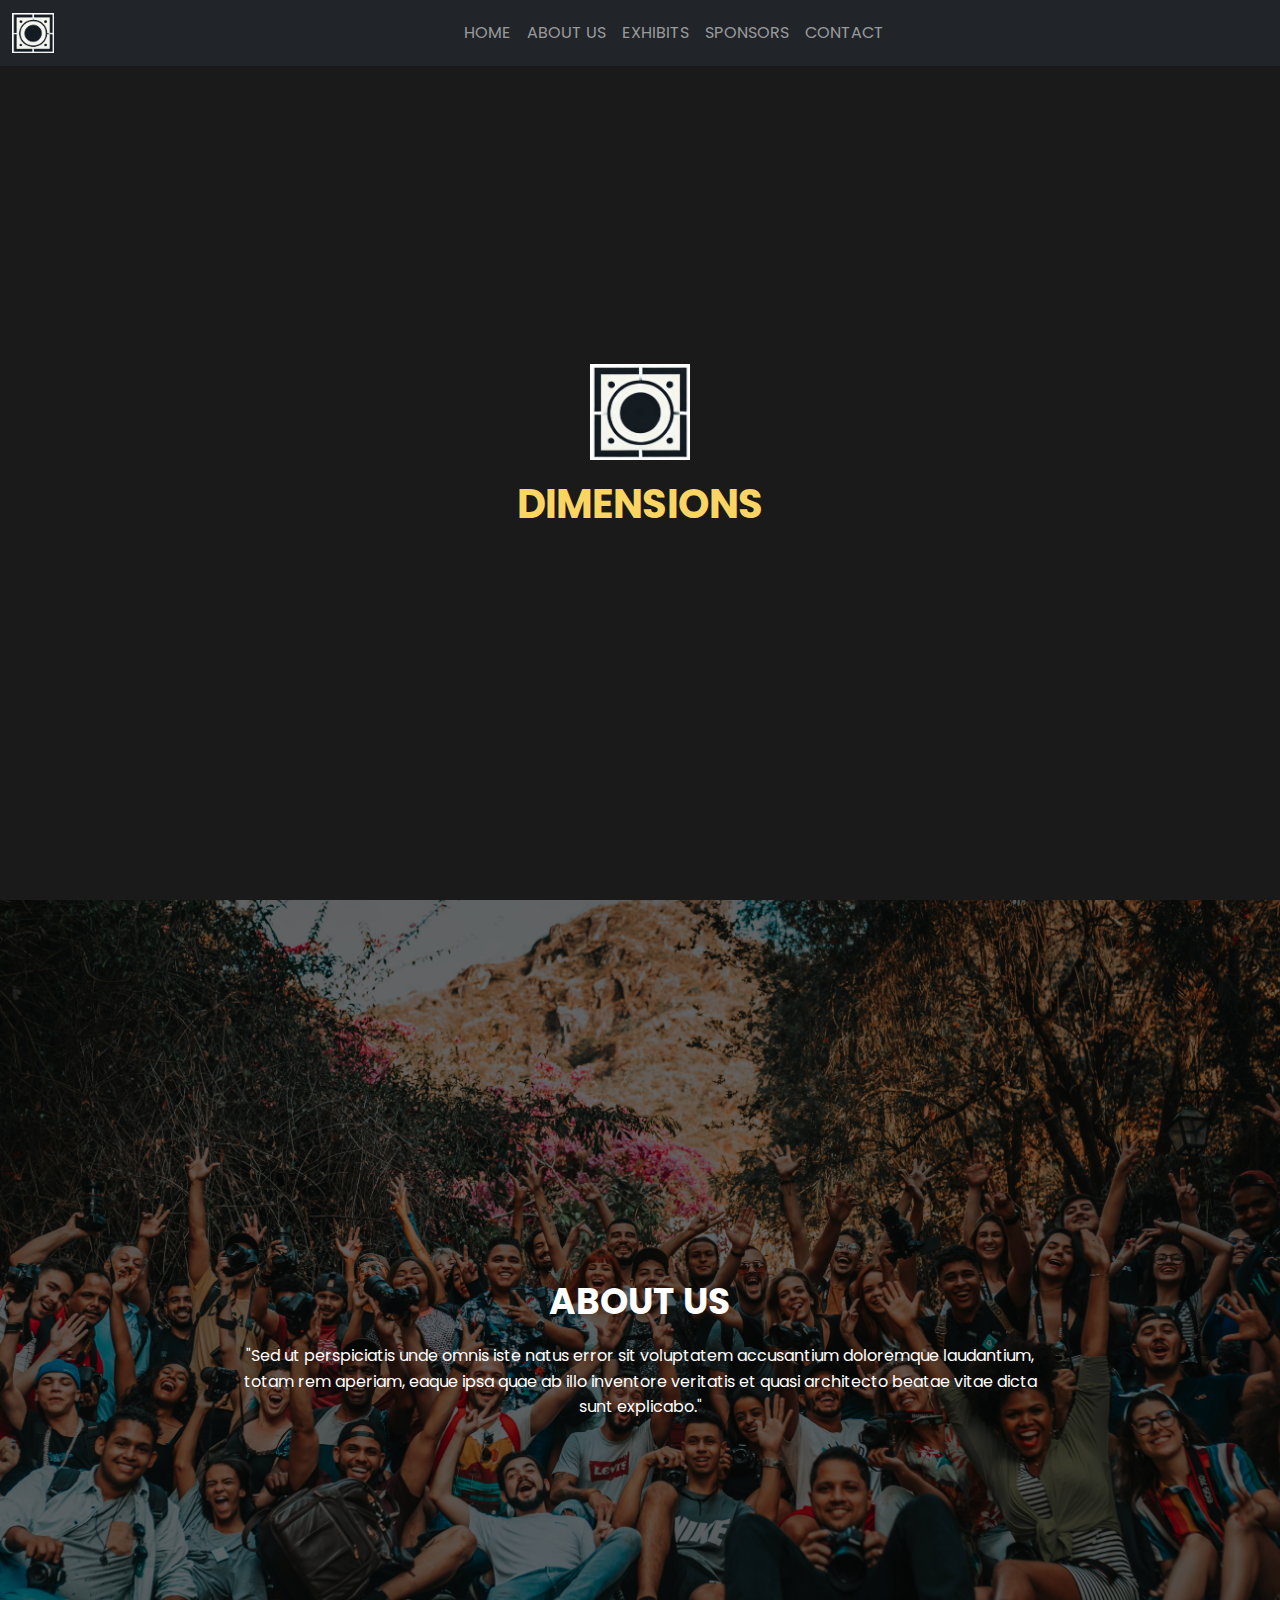
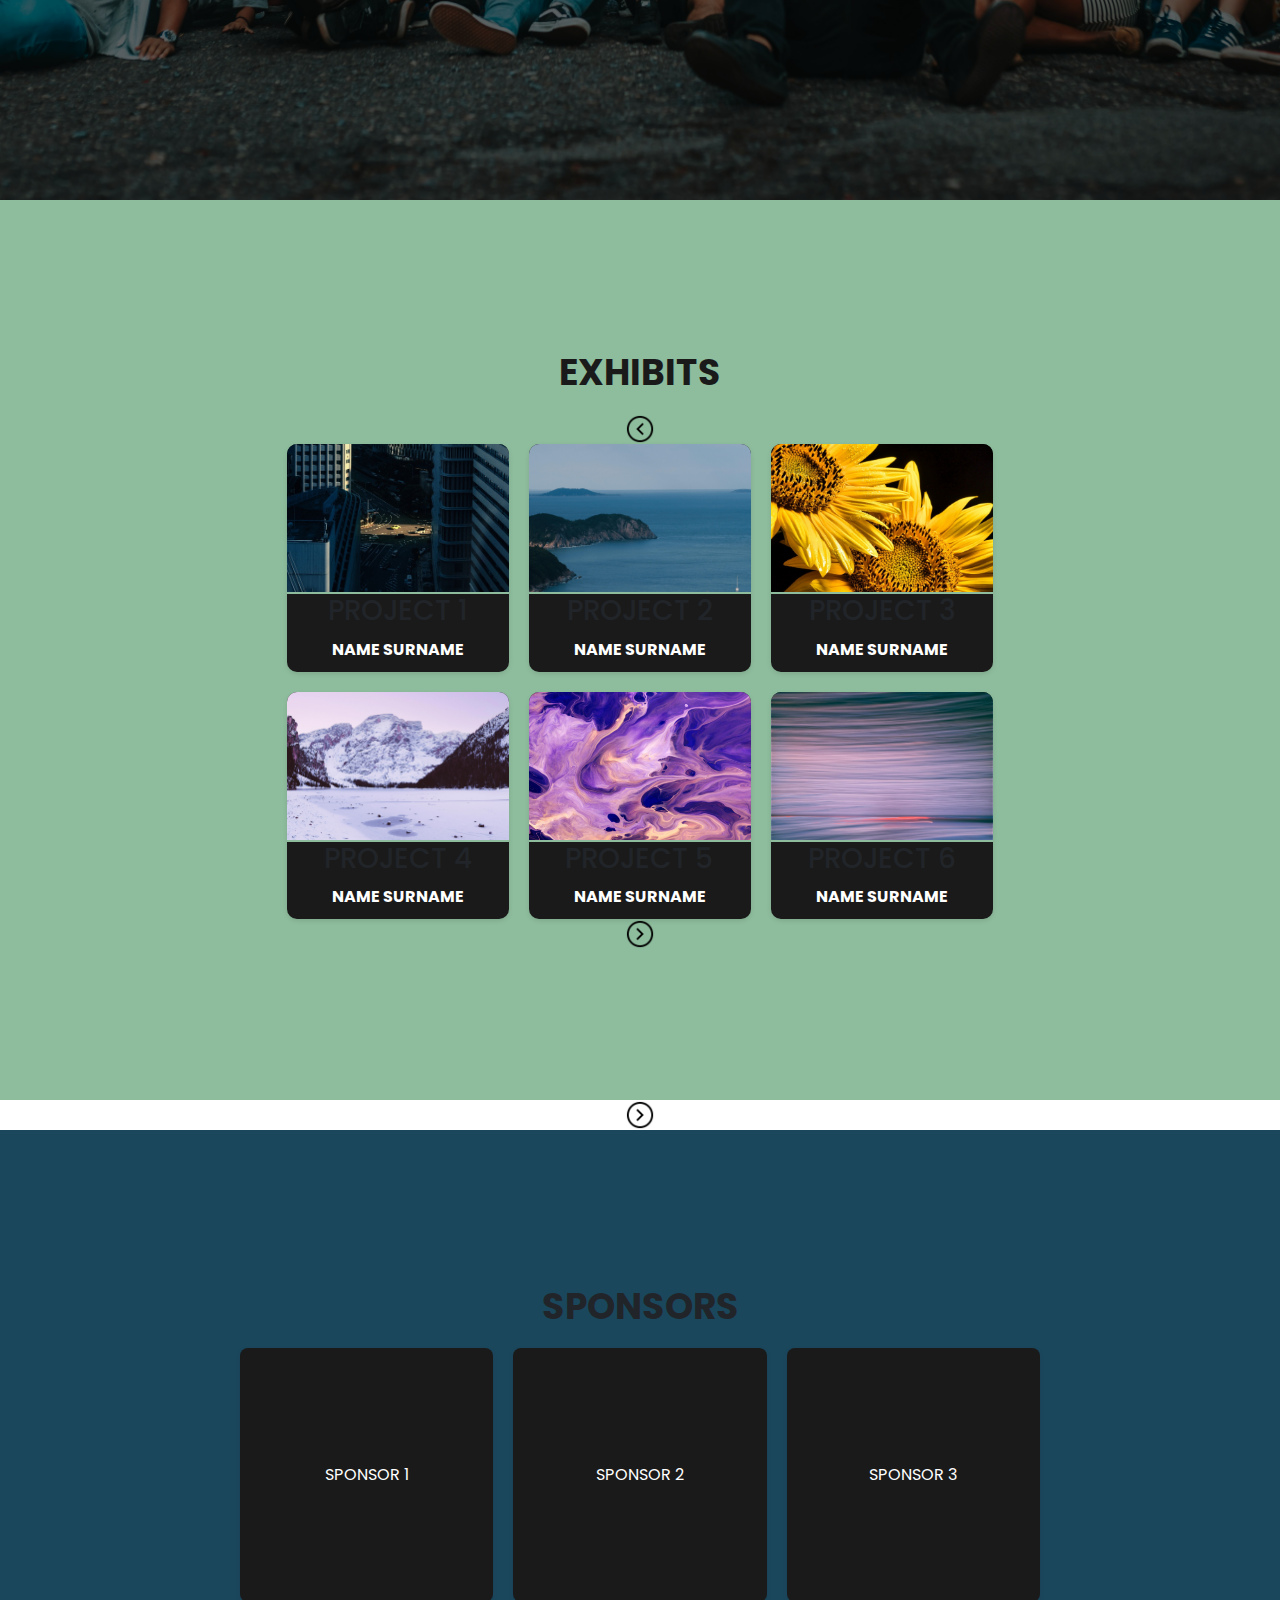
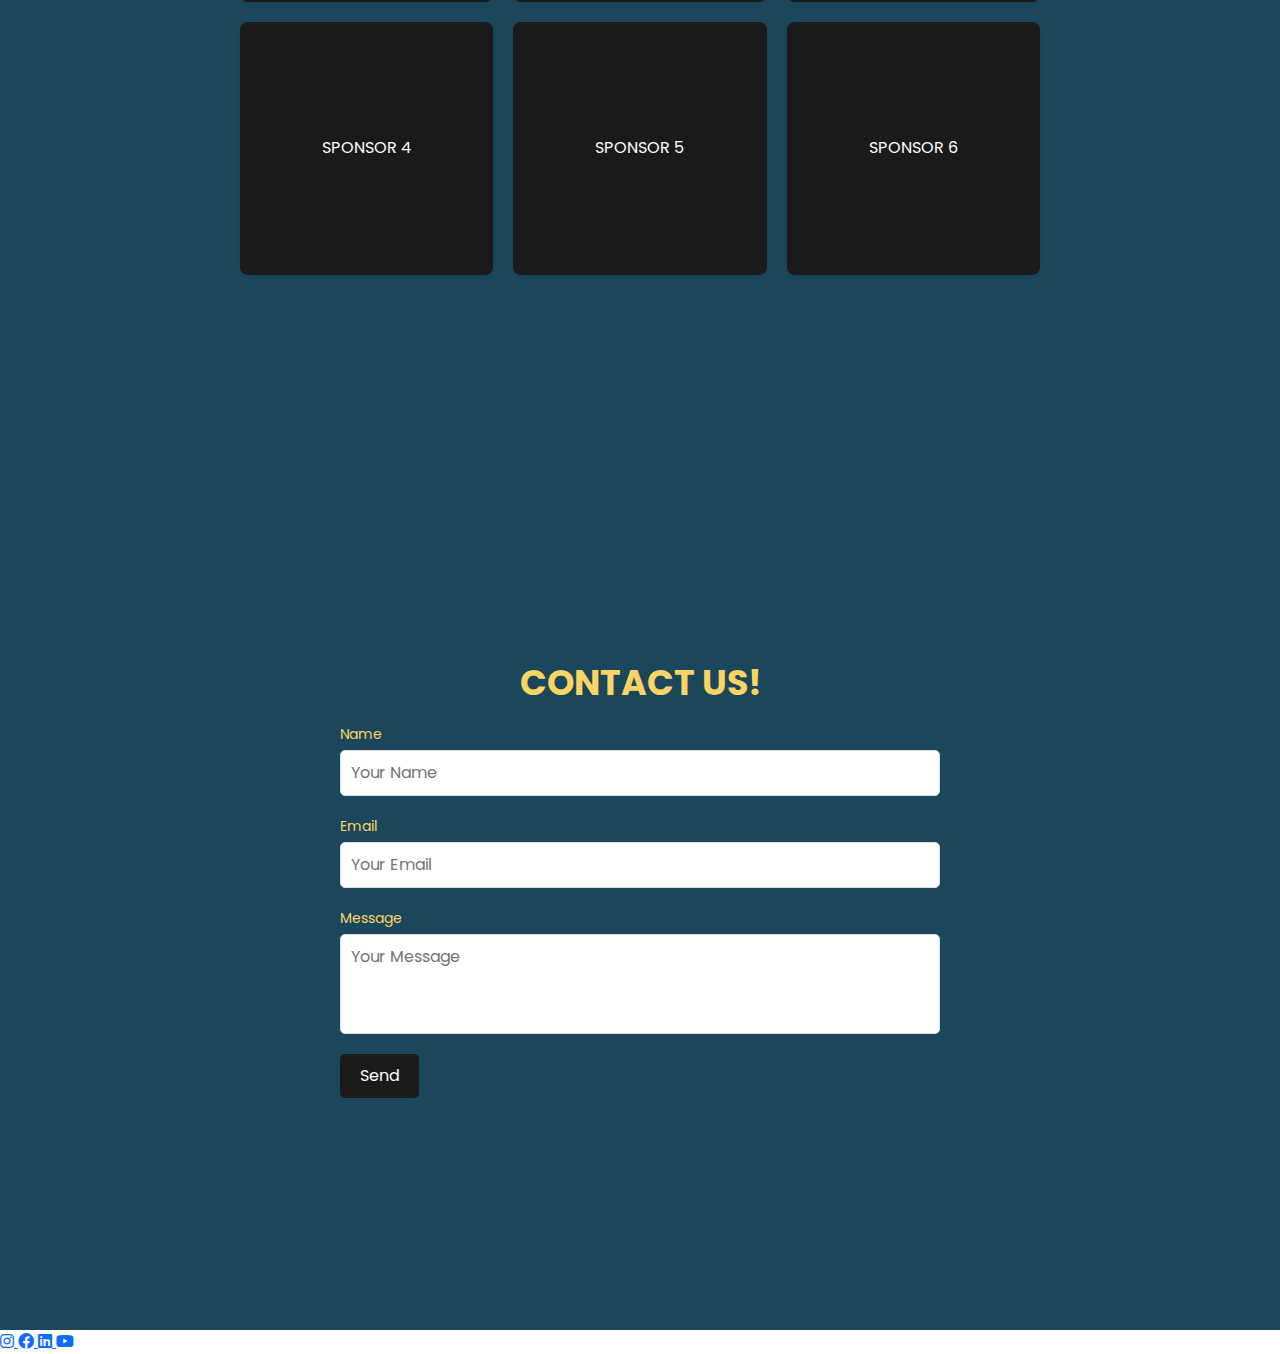
<file: Abigail/home.html>
<!DOCTYPE html>
<html lang="en">
    <head>
        <meta charset="UTF-8">
        <meta name="viewport" content="width=device-width, initial-scale=1.0">
        <!-- Google Font -->
        <link href="https://fonts.googleapis.com/css2?family=Poppins:wght@400;500;600&display=swap" rel="stylesheet">
        <!-- Bootstrap CSS -->
        <link href="https://cdn.jsdelivr.net/npm/bootstrap@5.3.0-alpha3/dist/css/bootstrap.min.css" rel="stylesheet">
          <link href="https://cdnjs.cloudflare.com/ajax/libs/font-awesome/6.0.0/css/all.min.css" rel="stylesheet">
        <link rel="stylesheet" href="styles.css">
      </head>
      
  <!-- Home Section -->
  <header class="section" id="home">
    <div class="logo">
      <img src="Images/Logo.png" alt="Exhibition Logo">
    </div>
    <h1>DIMENSIONS</h1>
  </header>

  <!-- Bootstrap Sticky Navigation Bar with Logo -->
<nav id="navbar" class="navbar navbar-expand-lg navbar-dark bg-dark fixed-top">
    <div class="container-fluid">
      <a class="navbar-brand" href="#home">
        <img src="Images/Logo.png" alt="Logo" class="navbar-logo">
      </a>
      <ul class="navbar-nav mx-auto">
        <li class="nav-item">
          <a class="nav-link" href="#home">HOME</a>
        </li>
        <li class="nav-item">
          <a class="nav-link" href="#about">ABOUT US</a>
        </li>
        <li class="nav-item">
          <a class="nav-link" href="#exhibits">EXHIBITS</a>
        </li>
        <li class="nav-item">
          <a class="nav-link" href="#sponsors">SPONSORS</a>
        </li>
        <li class="nav-item">
          <a class="nav-link" href="#contact">CONTACT</a>
        </li>
      </ul>
    </div>
  </nav>
  

  <!-- About Section with Background Image -->
  <section id="about" class="section">
    <h2>ABOUT US</h2>
    <p>
      "Sed ut perspiciatis unde omnis iste natus error sit voluptatem accusantium doloremque laudantium, totam rem aperiam, eaque ipsa quae ab illo inventore veritatis et quasi architecto beatae vitae dicta sunt explicabo."
    </p>
  </section>

<!-- Exhibits Section -->
<section id="exhibits" class="section">
  <h2>EXHIBITS</h2>
  <div class="grid-container-wrapper" style="position: relative; display: inline-block;">
    <!-- Left Navigation Arrow -->
    <div class="nav-arrow left">
      <img src="Images/nav1.png" alt="Left Arrow" class="nav-icon">
    </div>

    <!-- Grid Container -->
    <div class="grid-container">
      <div class="exhibit">
        <img src="Images/exhibition1.jpg" alt="Exhibit 1">
        <h3 class="project-title">PROJECT 1</h3>
        <p class="artist-name">NAME SURNAME</p>
      </div>
      <div class="exhibit">
        <img src="Images/exhibition2.jpg" alt="Exhibit 2">
        <h3 class="project-title">PROJECT 2</h3>
        <p class="artist-name">NAME SURNAME</p>
      </div>
      <div class="exhibit">
        <img src="Images/exhibition3.jpg" alt="Exhibit 3">
        <h3 class="project-title">PROJECT 3</h3>
        <p class="artist-name">NAME SURNAME</p>
      </div>
      <div class="exhibit">
        <img src="Images/exhibition4.jpg" alt="Exhibit 4">
        <h3 class="project-title">PROJECT 4</h3>
        <p class="artist-name">NAME SURNAME</p>
      </div>
      <div class="exhibit">
        <img src="Images/exhibition5.jpg" alt="Exhibit 5">
        <h3 class="project-title">PROJECT 5</h3>
        <p class="artist-name">NAME SURNAME</p>
      </div>
      <div class="exhibit">
        <img src="Images/exhibition6.jpg" alt="Exhibit 6">
        <h3 class="project-title">PROJECT 6</h3>
        <p class="artist-name">NAME SURNAME</p>
      </div>
    </div>

    <!-- Right Navigation Arrow -->
    <div class="nav-arrow right">
      <img src="Images/nav2.png" alt="Right Arrow" class="nav-icon">
    </div>
  </div>
</section>



    <!-- Right Navigation Arrow -->
    <div class="nav-arrow right">
      <img src="Images/nav2.png" alt="Right Arrow" class="nav-icon">
    </div>
  </div>
</section>

  

  <!-- Sponsors Section -->
  <section id="sponsors" class="section">
    <h2>SPONSORS</h2>
    <div class="grid-container">
      <div class="sponsor">SPONSOR 1</div>
      <div class="sponsor">SPONSOR 2</div>
      <div class="sponsor">SPONSOR 3</div>
      <div class="sponsor">SPONSOR 4</div>
      <div class="sponsor">SPONSOR 5</div>
      <div class="sponsor">SPONSOR 6</div>
    </div>
  </section>
  
    <!-- Contact Section -->
    <section id="contact" class="section">
        <h2>CONTACT US!</h2>
        <form class="contact-form">
          <div class="form-group">
            <label for="name">Name</label>
            <input type="text" id="name" name="name" placeholder="Your Name" required>
          </div>
          <div class="form-group">
            <label for="email">Email</label>
            <input type="email" id="email" name="email" placeholder="Your Email" required>
          </div>
          <div class="form-group">
            <label for="message">Message</label>
            <textarea id="message" name="message" placeholder="Your Message" required></textarea>
          </div>
          <button type="submit" class="submit-btn">Send</button>
        </form>
    
      </section>
      
      <footer>
        <div class="social-icons">
          <!-- Instagram -->
          <a href="https://instagram.com" target="_blank" aria-label="Instagram">
            <i class="fa-brands fa-instagram"></i>
          </a>
          <!-- Facebook -->
          <a href="https://facebook.com" target="_blank" aria-label="Facebook">
            <i class="fa-brands fa-facebook"></i>
          </a>
          <!-- LinkedIn -->
          <a href="https://linkedin.com" target="_blank" aria-label="LinkedIn">
            <i class="fa-brands fa-linkedin"></i>
          </a>
          <!-- YouTube -->
          <a href="https://youtube.com" target="_blank" aria-label="YouTube">
            <i class="fa-brands fa-youtube"></i>
          </a>
        </div>
      </footer>
      
      
  <!-- Bootstrap JS -->
  <script src="https://cdn.jsdelivr.net/npm/bootstrap@5.3.0-alpha3/dist/js/bootstrap.bundle.min.js"></script>
</body>
</html>
</file>
<file: Abigail/styles.css>
/* General Styles */
* {
    margin: 0;
    padding: 0;
    box-sizing: border-box;
  }
  
  h1{
    color: #fad564;
    font-weight: bold;
  }
  body {
    font-family: 'Poppins', sans-serif;
    scroll-behavior: smooth;
  }
  
  .section {
    height: 100vh;
    display: flex;
    flex-direction: column;
    justify-content: center;
    align-items: center;
    text-align: center;
    padding: 20px;
  }
  
  /* Adjust Headings */
 
h2 {
  font-size: 36px;
  font-weight:bolder;
  margin-bottom: 20px;
  margin-top: 0;
  text-align: center;
  transition: color 0.3s ease-in-out, transform 0.3s ease-in-out;
}

    
    h2:hover {
      color: #fad564; /* Change text color on hover */
      transform: scale(1.1); /* Slightly enlarge on hover */
    }
    
  }
  
  p {
    margin-top: 20px; 
    line-height: 1.6;
  }
  
  /* Hero*/
  #home {
    background-color: #1a1a1a;
    color: white;
  }
  
  .logo img {
    width: 100px;
    height: auto;
    margin-bottom: 20px;
  }
  
  /* Navbar */
  .navbar {
    transition: background-color 0.3s ease-in-out;
  }
  
  .navbar .nav-link {
    font-size: 16px;
  }
  
  .navbar .nav-link:hover {
    color: #fad564;
  }
  
  /* Navbar Logo */
.navbar-brand img.navbar-logo {
    height: 40px; /* Adjust size */
    width: auto;
    margin-right: 10px;
  }
  
  
  #about {
    position: relative;
    background-image: url("Images/group_photo.jpg"); 
    background-size: cover; /* scale img */
    background-position: center; /* center img*/
    background-repeat: no-repeat; /* no img repetition */
    height: 100vh; /* restrict height of img to 'about us' section */
    display: flex;
    flex-direction: column;
    justify-content: center;
    align-items: center;
    text-align: center;
    color: white;
    padding: 20px;
  }
  
  #about::before {
    content: "";
    position: absolute;
    top: 0;
    left: 0;
    width: 100%;
    height: 100%;
    background-color: rgba(0, 0, 0, 0.5); /*overlay*/
    z-index: 1; /*text in forefront*/
  }
  
  #about h2,
  #about p {
    position: relative; /*ensure text remains @ forefront*/
    z-index: 2; /*ensure text is visible*/
  }
  
  #about p {
    max-width: 800px;
    margin: 0 auto;
    line-height: 1.6;
  }
  /* Exhibits Section */
#exhibits {
  display: flex;
  flex-direction: column;
  justify-content: center;
  align-items: center;
  text-align: center;
  background-color: #8ebd9d; /* Light greenish background */
  padding: 40px 20px;
}

#exhibits h2 {
  margin-bottom: 20px;
  font-size: 36px;
  color: #1a1a1a;
}

/* Grid Navigation */
.grid-navigation {
  display: flex;
  align-items: center;
  justify-content: center;
  gap: 20px;
}

/* Navigation Arrows */
.nav-arrow {
  display: flex;
  align-items: center;
  justify-content: center;
  cursor: pointer;
  transition: transform 0.3s ease;
}

.nav-arrow:hover {
  transform: scale(1.1);
}

.nav-icon {
  width: 30px;
  height: 30px;
}

/* Grid Layout */
.grid-container {
  display: grid;
  grid-template-columns: repeat(3, 1fr); /* 3 columns */
  gap: 20px; /* Spacing between items */
  max-width: 1000px;
  margin: 0 auto;
}

/* Exhibit Box */
.exhibit {
  background-color: #1a1a1a; /* Dark background */
  border-radius: 10px;
  text-align: center;
  overflow: hidden; /* Ensure hover effect stays inside */
  box-shadow: 0 2px 5px rgba(0, 0, 0, 0.1);
  transition: transform 0.3s ease, box-shadow 0.3s ease;
}

.exhibit:hover {
  transform: scale(1.05); /* Slight zoom-in on hover */
  box-shadow: 0 4px 10px rgba(0, 0, 0, 0.2); /* Enhanced shadow */
}

.exhibit img {
  width: 100%;
  height: 150px;
  object-fit: cover;
  border-bottom: 2px solid #8ebd9d; /* Add a divider color */
}

.exhibit p {
  margin: 10px 0;
  font-size: 16px;
  color: white;
  font-weight: bold;
}

.exhibit:hover p {
  color: #fad564; /* Change text color on hover */
}

  /* Hover Effect for #exhibits h2 */
#exhibits h2:hover {
  color: #fad564; /* Restore hover effect */
  transform: scale(1.1); /* Add a zoom effect */
}
  
  /* Sponsors Section */
  #sponsors {
    display: flex;
    flex-direction: column;
    justify-content: center;
    align-items: center;
    background-color: #1b475d;
    padding: 40px 20px;
    text-align: center;
}

.grid-container {
    display: grid;
    grid-template-columns: repeat(3, 1fr); /* 3 columns */
    gap: 20px; /* Spacing between items */
    max-width: 800px;
    width: 100%;
}

.sponsor {
    background-color: #1a1a1a;
    padding: 20px;
    border-radius: 8px;
    text-align: center;
    font-size: 16px;
    color: white;
    box-shadow: 0 2px 5px rgba(0, 0, 0, 0.1);
    transition: transform 0.3s ease, background-color 0.3s ease;
    width: 100%; /* Make it responsive */
    aspect-ratio: 1 / 1; /* Ensure boxes are square */
    display: flex; /* Center content */
    justify-content: center;
    align-items: center;
}

.sponsor:hover {
    transform: scale(1.1);
    background-color: #2d6180;
    color: #fad564; /* Text color changes */
    font-weight: bold; /* Text becomes bold */
}

  
  /* Contact*/
 /* Contact Section */
#contact {
    display: flex;
    flex-direction: column;
    justify-content: center;
    align-items: center;
    text-align: center;
    padding: 40px 20px;
    background-color: #1b475d;
  }
  
  #contact h2 {
    margin-bottom: 20px;
    font-size: 35px;
    color: #fad564;
  }
  
  .contact-form {
    width: 100%;
    max-width: 600px;
    display: flex;
    flex-direction: column;
    gap: 20px;
  }
  
  .form-group {
    display: flex;
    flex-direction: column;
    align-items: flex-start;
  }
  
  .form-group label {
    font-size: 14px;
    margin-bottom: 5px;
    color:#fad564;
  }
  
  .form-group input,
  .form-group textarea {
    width: 100%;
    padding: 10px;
    font-size: 16px;
    border: 1px solid #ddd;
    border-radius: 5px;
  }
  
  .form-group textarea {
    height: 100px;
    resize: none;
  }
  
  .submit-btn {
    align-self: flex-start;
    padding: 10px 20px;
    font-size: 16px;
    color: white;
    background-color: #1a1a1a;
    border: none;
    border-radius: 5px;
    cursor: pointer;
    transition: background-color 0.3s ease;
  }
  
  .submit-btn:hover {
    background-color: #fad564;
  }
</file>
